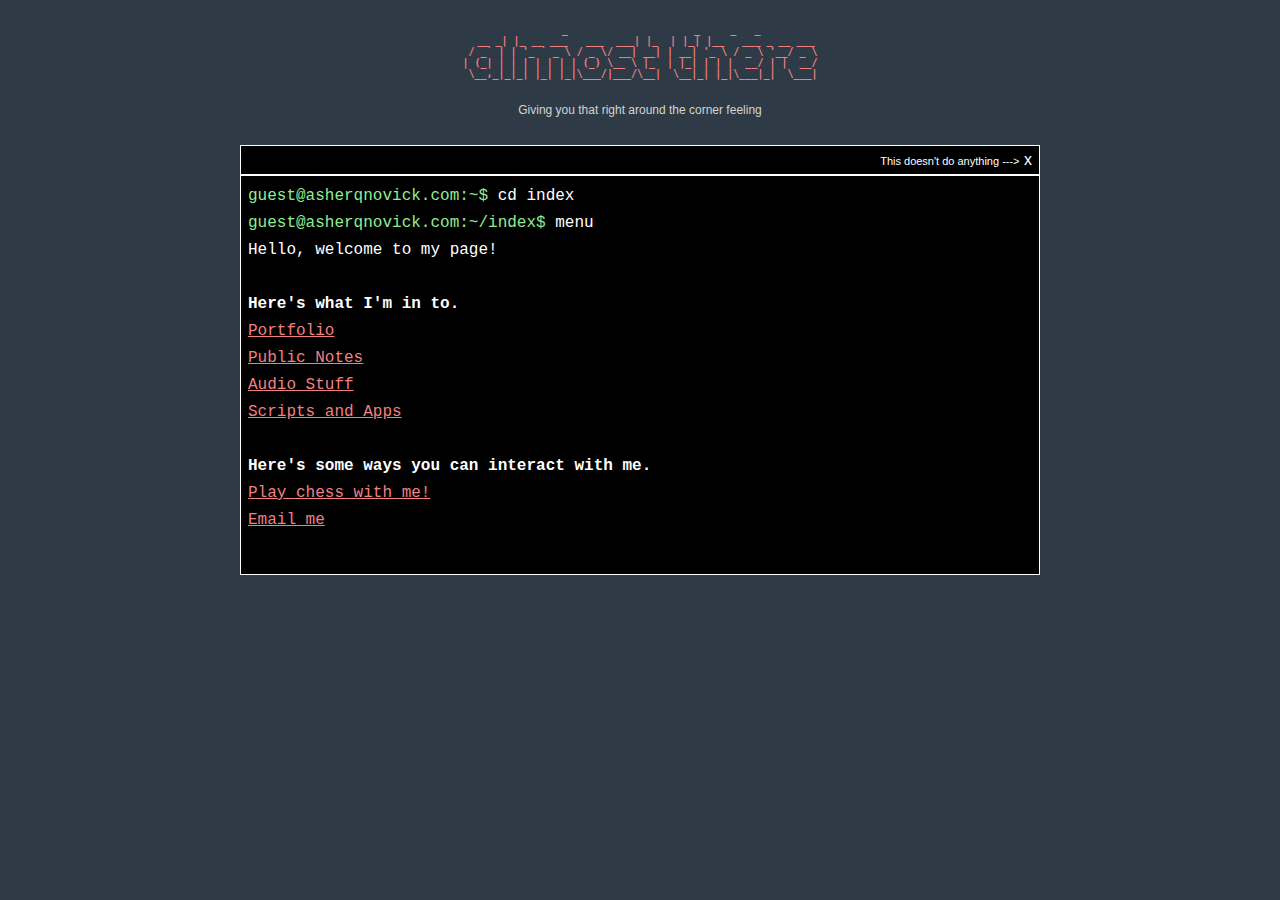
<file: index.html>
<!DOCTYPE html>
<html>
<head>

    <title>Home - Asher Q. Novick</title>
    <meta name="author" content="Asher Q. Novick">
    <meta name="viewport" content="width=device-width, initial-scale=1.0">
    <link rel="stylesheet" href="styles.css">

</head>
<body>
<header>
    <pre><h1>
       _                     _     _   _
  __ _| |_ __ ___   ___  ___| |_  | |_| |__   ___ _ __ ___
 / _` | | '_ ` _ \ / _ \/ __| __| | __| '_ \ / _ \ '__/ _ \
| (_| | | | | | | | (_) \__ \ |_  | |_| | | |  __/ | |  __/
 \__,_|_|_| |_| |_|\___/|___/\__|  \__|_| |_|\___|_|  \___|
    </h1></pre>

<h2>Giving you that right around the corner feeling</h2>
</br>
</header>

<table class="menuTable">
    <tr>
        <td style="text-align:right; padding-right: 7px;">

        <span style="font-size: 11px;">This doesn't do anything ---></span>   x
        </td>
    </tr>
</table>

<table class="mainTable">
    <tr>
        <td class="main">

        <span class="console">guest@asherqnovick.com:~$</span> cd index
        <br>
        <span class="console">guest@asherqnovick.com:~/index$</span> menu
        </br>
        Hello, welcome to my page!
        <br>
        <br>
        <span style="font-weight: bold;">Here's what I'm in to.</span>
        <br>
        <a href = "/portfolio.html">Portfolio</a>
        <br>
        <a href = "/notes">Public Notes</a>
        <br>
        <a href = "/audio">Audio Stuff</a>
        <br>
        <a href = "/code">Scripts and Apps</a>
        <br>
        <br>
        <span style="font-weight: bold;">Here's some ways you can interact with me.</span>
        <br>
        <a href="https://lichess.org/?user=ashernovick#friend" target="_blank">Play chess with me!
        <br>
        <a href="mailto:me@asherqnovick.com" target="_blank">Email me</a>

        </td>

    </tr>

</table>
</body>
</html>
</file>
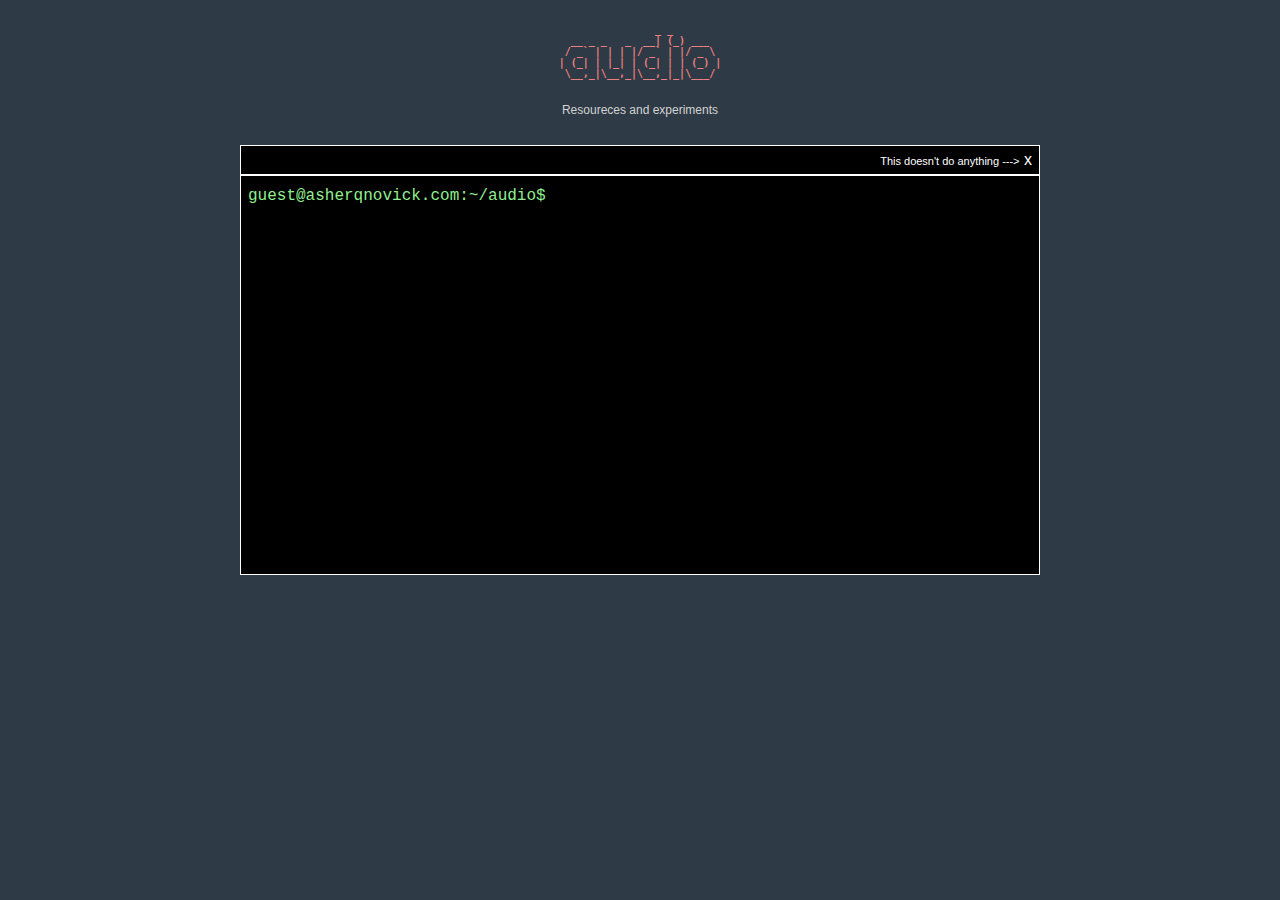
<file: audio/index.html>
<!DOCTYPE html>
<html>
<head>

    <title>Home - Asher Q. Novick</title>
    <meta name="author" content="Asher Q. Novick">
    <meta name="viewport" content="width=device-width, initial-scale=1.0">
    <link rel="stylesheet" href="/styles.css">

</head>
<body>
<header>
    <pre><h1>
        _ _
__ _ _   _  __| (_) ___
/ _` | | | |/ _` | |/ _ \
| (_| | |_| | (_| | | (_) |
\__,_|\__,_|\__,_|_|\___/
    </h1></pre>

<h2>Resoureces and experiments</h2>
</br>
</header>

<table class="menuTable">
    <tr>
        <td style="text-align:right; padding-right: 7px;">

        <span style="font-size: 11px;">This doesn't do anything ---></span>   x
        </td>
    </tr>
</table>

<table class="mainTable">
    <tr>
        <td class="main">

        <span class="console">guest@asherqnovick.com:~/audio$</span>


        </td>

    </tr>

</table>
</body>
</html>
</file>
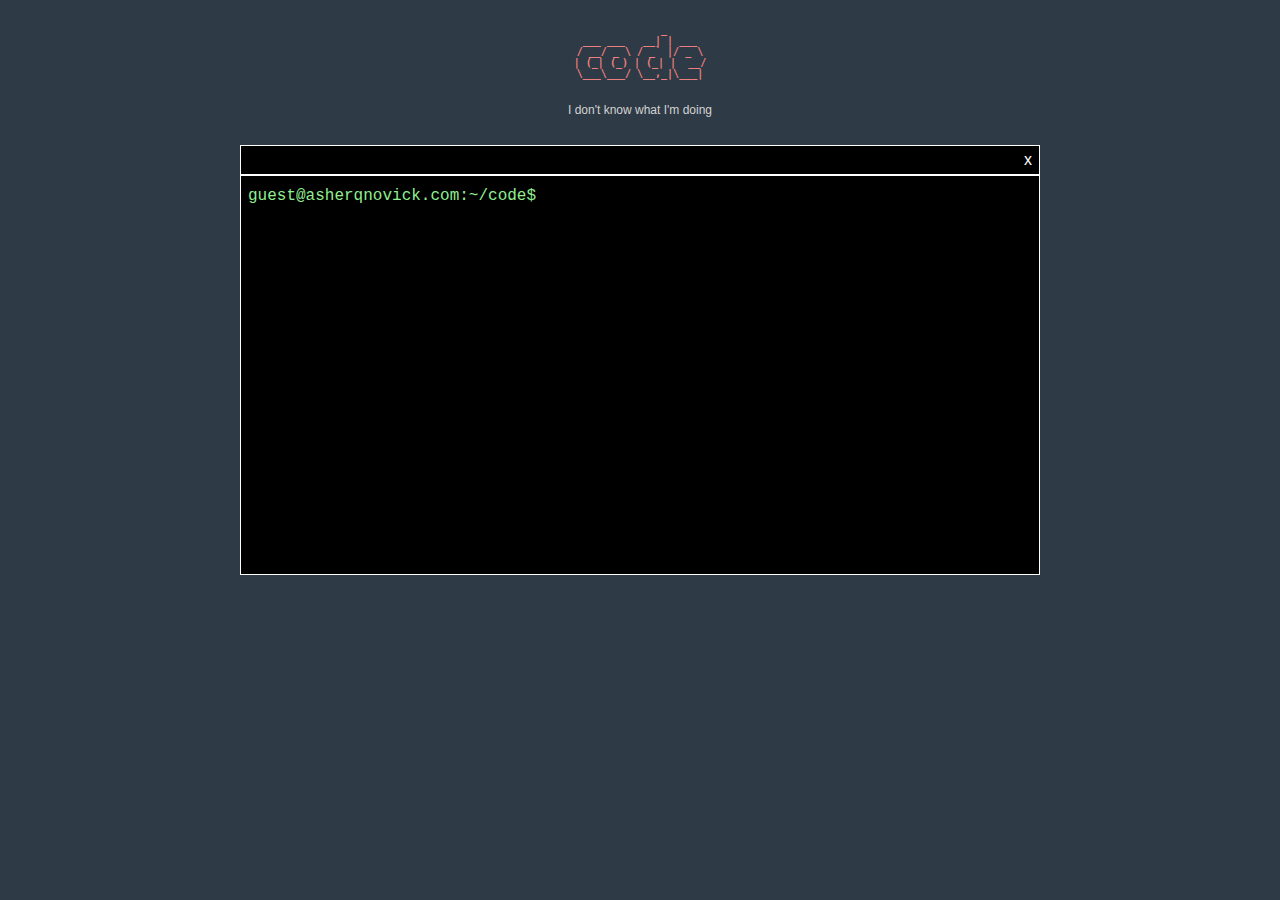
<file: code/index.html>
<!DOCTYPE html>
<html>
<head>

    <title>Code  - Asher Q. Novick</title>
    <meta name="author" content="Asher Q. Novick">
    <meta name="viewport" content="width=device-width, initial-scale=1.0">
    <link rel="stylesheet" href="/styles.css">

</head>
<body>
<header>
    <pre><h1>
        _
___ ___   __| | ___
/ __/ _ \ / _` |/ _ \
| (_| (_) | (_| |  __/
\___\___/ \__,_|\___|
    </h1></pre>

<h2>I don't know what I'm doing</h2>
</br>
</header>

<table class="menuTable">
    <tr>
        <td style="text-align:right; padding-right: 7px;">

        <span style="font-size: 11px;"></span>   x
        </td>
    </tr>
</table>

<table class="mainTable">
    <tr>
        <td class="main">

        <span class="console">guest@asherqnovick.com:~/code$</span>


        </td>

    </tr>

</table>
</body>
</html>
</file>
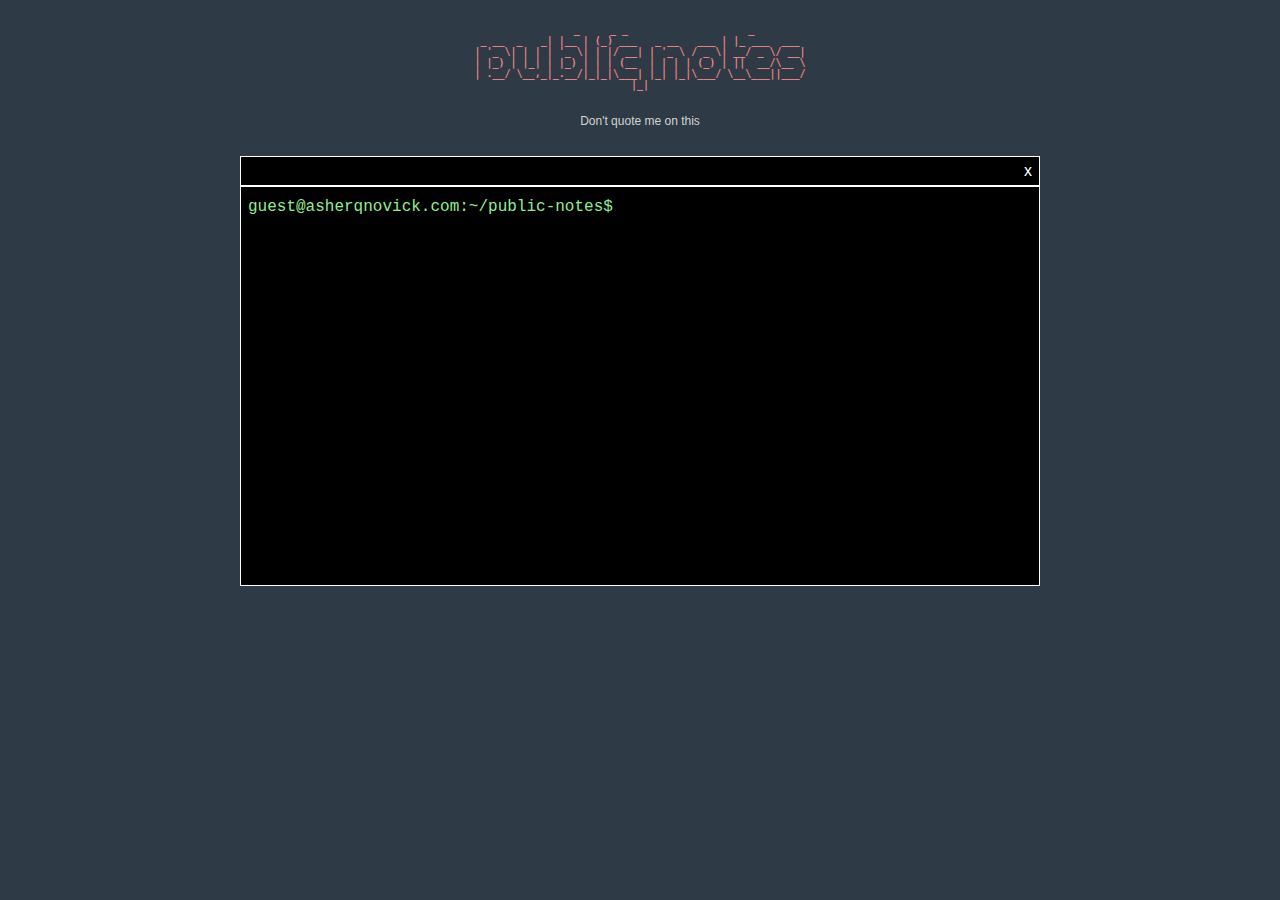
<file: notes/index.html>
<!DOCTYPE html>
<html>
<head>

    <title>Home - Asher Q. Novick</title>
    <meta name="author" content="Asher Q. Novick">
    <meta name="viewport" content="width=device-width, initial-scale=1.0">
    <link rel="stylesheet" href="/styles.css">

</head>
<body>
<header>
    <pre><h1>
        _     _ _                    _
_ __  _   _| |__ | (_) ___   _ __   ___ | |_ ___  ___
| '_ \| | | | '_ \| | |/ __| | '_ \ / _ \| __/ _ \/ __|
| |_) | |_| | |_) | | | (__  | | | | (_) | ||  __/\__ \
| .__/ \__,_|_.__/|_|_|\___| |_| |_|\___/ \__\___||___/
|_|
    </h1></pre>

<h2>Don't quote me on this</h2>
</br>
</header>

<table class="menuTable">
    <tr>
        <td style="text-align:right; padding-right: 7px;">

        <span style="font-size: 11px;"></span>   x
        </td>
    </tr>
</table>

<table class="mainTable">
    <tr>
        <td class="main">

        <span class="console">guest@asherqnovick.com:~/public-notes$</span>


        </td>

    </tr>

</table>
</body>
</html>
</file>
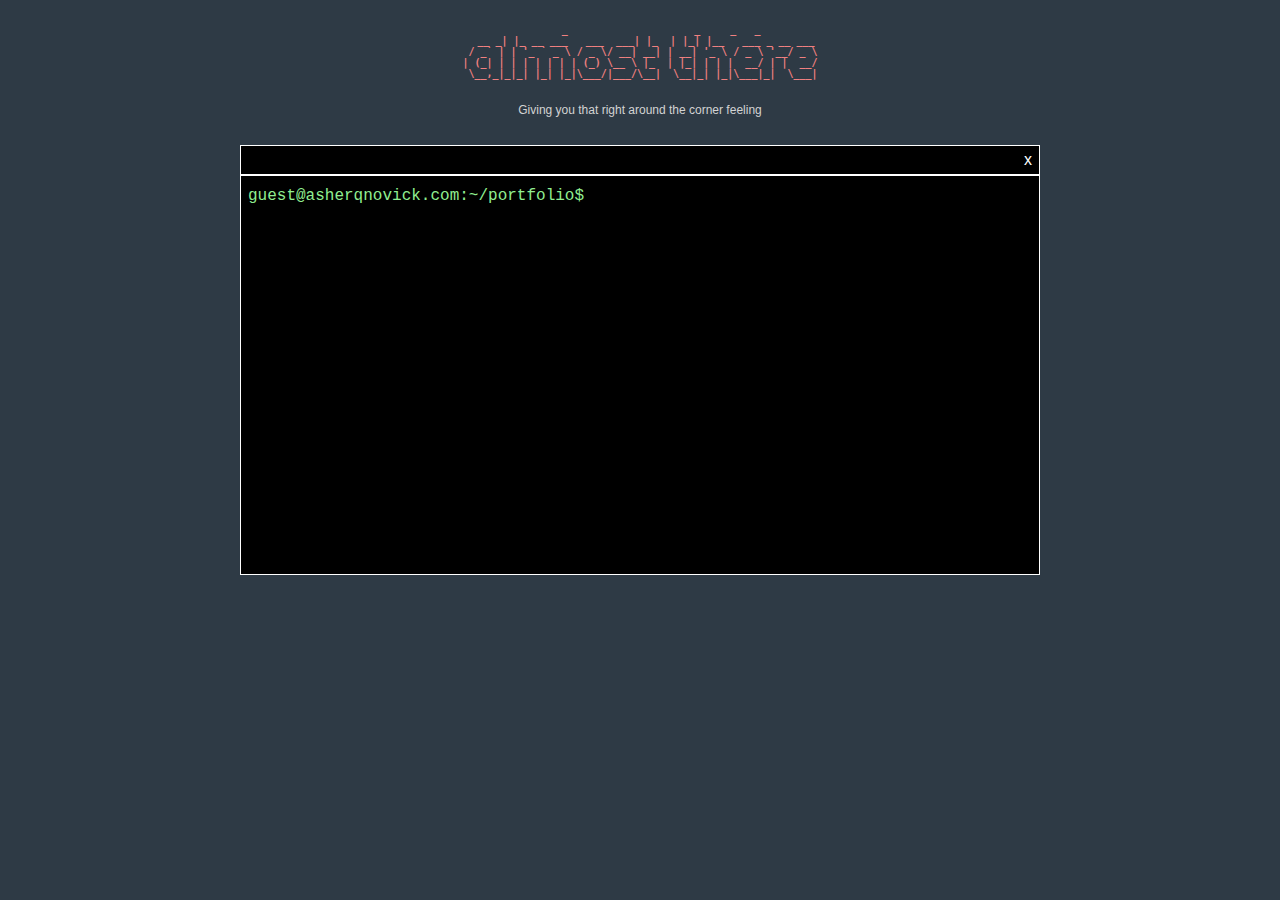
<file: portfolio.html>
<!DOCTYPE html>
<html>
<head>

    <title>Portfolio - Asher Q. Novick</title>
    <meta name="author" content="Asher Q. Novick">
    <meta name="viewport" content="width=device-width, initial-scale=1.0">
    <link rel="stylesheet" href="styles.css">

</head>
<body>
<header>
    <pre><h1>
       _                     _     _   _
  __ _| |_ __ ___   ___  ___| |_  | |_| |__   ___ _ __ ___
 / _` | | '_ ` _ \ / _ \/ __| __| | __| '_ \ / _ \ '__/ _ \
| (_| | | | | | | | (_) \__ \ |_  | |_| | | |  __/ | |  __/
 \__,_|_|_| |_| |_|\___/|___/\__|  \__|_| |_|\___|_|  \___|
    </h1></pre>

<h2>Giving you that right around the corner feeling</h2>
</br>
</header>

<table class="menuTable">
    <tr>
        <td style="text-align:right; padding-right: 7px;">
  x
        </td>
    </tr>
</table>


<table class="mainTable">
    <tr>
        <td class="main">
        <span class="console">guest@asherqnovick.com:~/portfolio$</span>
        <br>
        <span></span>
        </td>
    </tr>

</table>
</body>
</html>
</file>
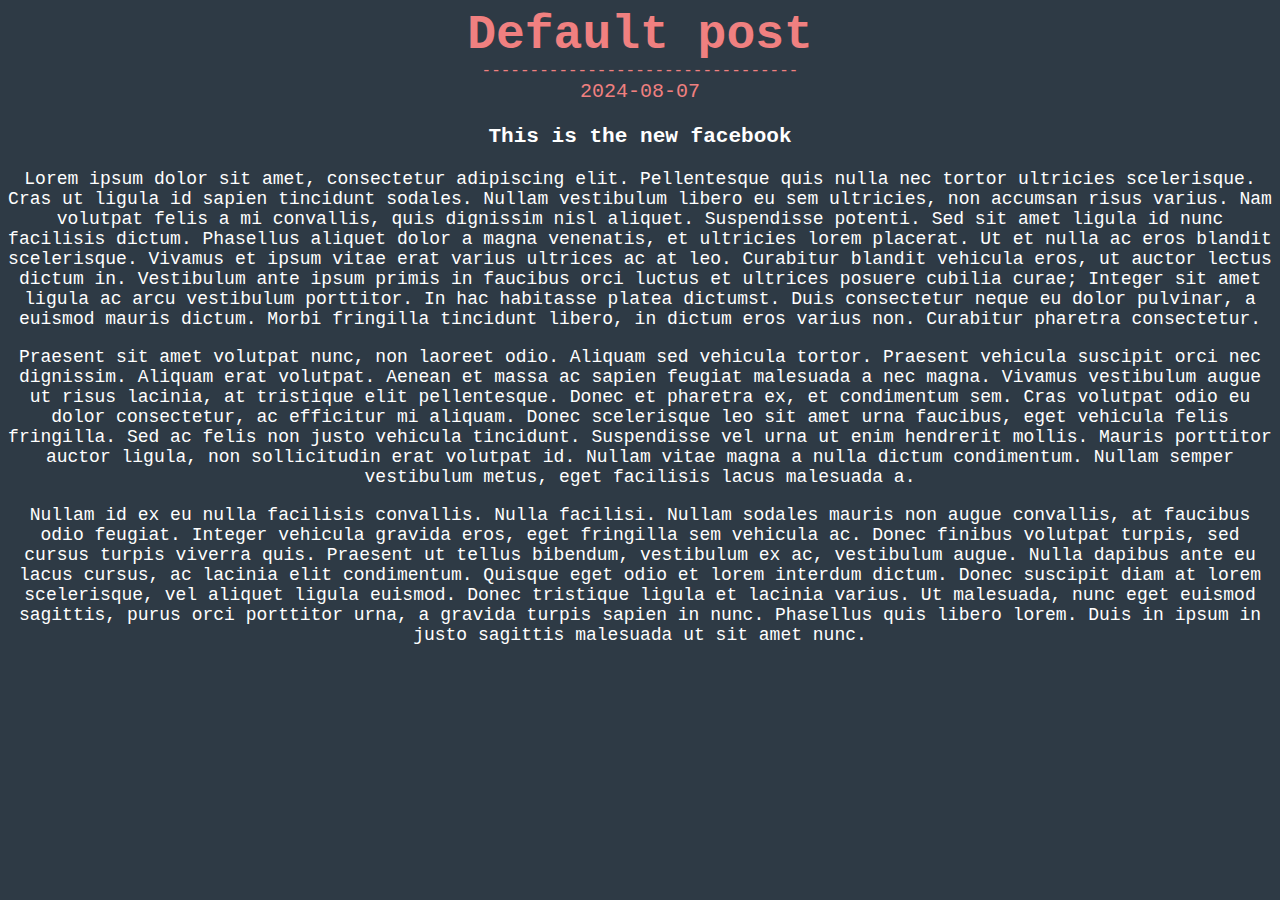
<file: notes/2024-08-07-test-post.html>
<!doctype html>
<html>
    <head>
        <title>2024-08-07-test-post</title>
        <meta name="author" content="Asher Q. Novick" />
        <meta name="viewport" content="width=device-width, initial-scale=1.0" />
        <link rel="stylesheet" href="styles.css" />
    </head>
    <body>
        <header>Default post</header>
        <span class="seperator">---------------------------------</span>
        <br />
        <div class="postDate">2024-08-07</div>

        <div class="postBody">
            <h3>This is the new facebook</h3>
            <p>
                Lorem ipsum dolor sit amet, consectetur adipiscing elit.
                Pellentesque quis nulla nec tortor ultricies scelerisque. Cras
                ut ligula id sapien tincidunt sodales. Nullam vestibulum libero
                eu sem ultricies, non accumsan risus varius. Nam volutpat felis
                a mi convallis, quis dignissim nisl aliquet. Suspendisse
                potenti. Sed sit amet ligula id nunc facilisis dictum. Phasellus
                aliquet dolor a magna venenatis, et ultricies lorem placerat. Ut
                et nulla ac eros blandit scelerisque. Vivamus et ipsum vitae
                erat varius ultrices ac at leo. Curabitur blandit vehicula eros,
                ut auctor lectus dictum in. Vestibulum ante ipsum primis in
                faucibus orci luctus et ultrices posuere cubilia curae; Integer
                sit amet ligula ac arcu vestibulum porttitor. In hac habitasse
                platea dictumst. Duis consectetur neque eu dolor pulvinar, a
                euismod mauris dictum. Morbi fringilla tincidunt libero, in
                dictum eros varius non. Curabitur pharetra consectetur.
            </p>
            <p>
                Praesent sit amet volutpat nunc, non laoreet odio. Aliquam sed
                vehicula tortor. Praesent vehicula suscipit orci nec dignissim.
                Aliquam erat volutpat. Aenean et massa ac sapien feugiat
                malesuada a nec magna. Vivamus vestibulum augue ut risus
                lacinia, at tristique elit pellentesque. Donec et pharetra ex,
                et condimentum sem. Cras volutpat odio eu dolor consectetur, ac
                efficitur mi aliquam. Donec scelerisque leo sit amet urna
                faucibus, eget vehicula felis fringilla. Sed ac felis non justo
                vehicula tincidunt. Suspendisse vel urna ut enim hendrerit
                mollis. Mauris porttitor auctor ligula, non sollicitudin erat
                volutpat id. Nullam vitae magna a nulla dictum condimentum.
                Nullam semper vestibulum metus, eget facilisis lacus malesuada
                a.
            </p>
            <p>
                Nullam id ex eu nulla facilisis convallis. Nulla facilisi.
                Nullam sodales mauris non augue convallis, at faucibus odio
                feugiat. Integer vehicula gravida eros, eget fringilla sem
                vehicula ac. Donec finibus volutpat turpis, sed cursus turpis
                viverra quis. Praesent ut tellus bibendum, vestibulum ex ac,
                vestibulum augue. Nulla dapibus ante eu lacus cursus, ac lacinia
                elit condimentum. Quisque eget odio et lorem interdum dictum.
                Donec suscipit diam at lorem scelerisque, vel aliquet ligula
                euismod. Donec tristique ligula et lacinia varius. Ut malesuada,
                nunc eget euismod sagittis, purus orci porttitor urna, a gravida
                turpis sapien in nunc. Phasellus quis libero lorem. Duis in
                ipsum in justo sagittis malesuada ut sit amet nunc.
            </p>
        </div>
    </body>
</html>
</file>
<file: styles.css>
body {
    background-color: #2e3a45;
    color: white;
}

a {
    color: lightcoral;
}

h1 {
    font-size: 10px;
    width: 100%;
    color: lightcoral;
    text-align: center;
}

h2 {
    font-size: 12px;
    color: lightgrey;
    text-align: center;
    font-weight: lighter;
    font-family: "Trebuchet MS", sans-serif;
}

table.menuTable {
    width: 90vw;
    max-width: 800px;
    height: 30px;
    margin: auto;
    border-collapse: collapse;
    text-align: left;
    font-size: 16px;
    font-family: "Trebuchet MS", sans-serif;
}

table.mainTable {
    width: 90vw;
    max-width: 800px;
    height: 400px;
    margin: auto;
    border-collapse: collapse;
    text-align: left;
    font-size: 16px;
    font-family: "Courier New", monospace;
}

tr {
    border: 1px solid white;
}

td {
    background-color: black;
}

td.main {
    line-height: 3vh;
    border: 1px solid white;
    vertical-align: top;
    padding: 7px;
}

span.console {
    color: lightgreen;
}

span.response {
    color: white;
}

span.blink {
    animation: blinker 1s linear infinite;
}

@keyframes blinker {
    50% {
        opacity: 0;
    }
}
</file>
<file: notes/styles.css>
body {
    background-color: #2e3a45;
    color: white;
    text-align: center;
    font-family: "Courier New", Courier, monospace;
}

header {
    font-size: 48px;
    font-weight: bold;
    color: lightcoral;
}

.postDate {
    font-size: 20px;
    color: lightcoral;
}

.seperator {
    color: lightcoral;
}

.postBody {
    font-size: 18px;
}
</file>
